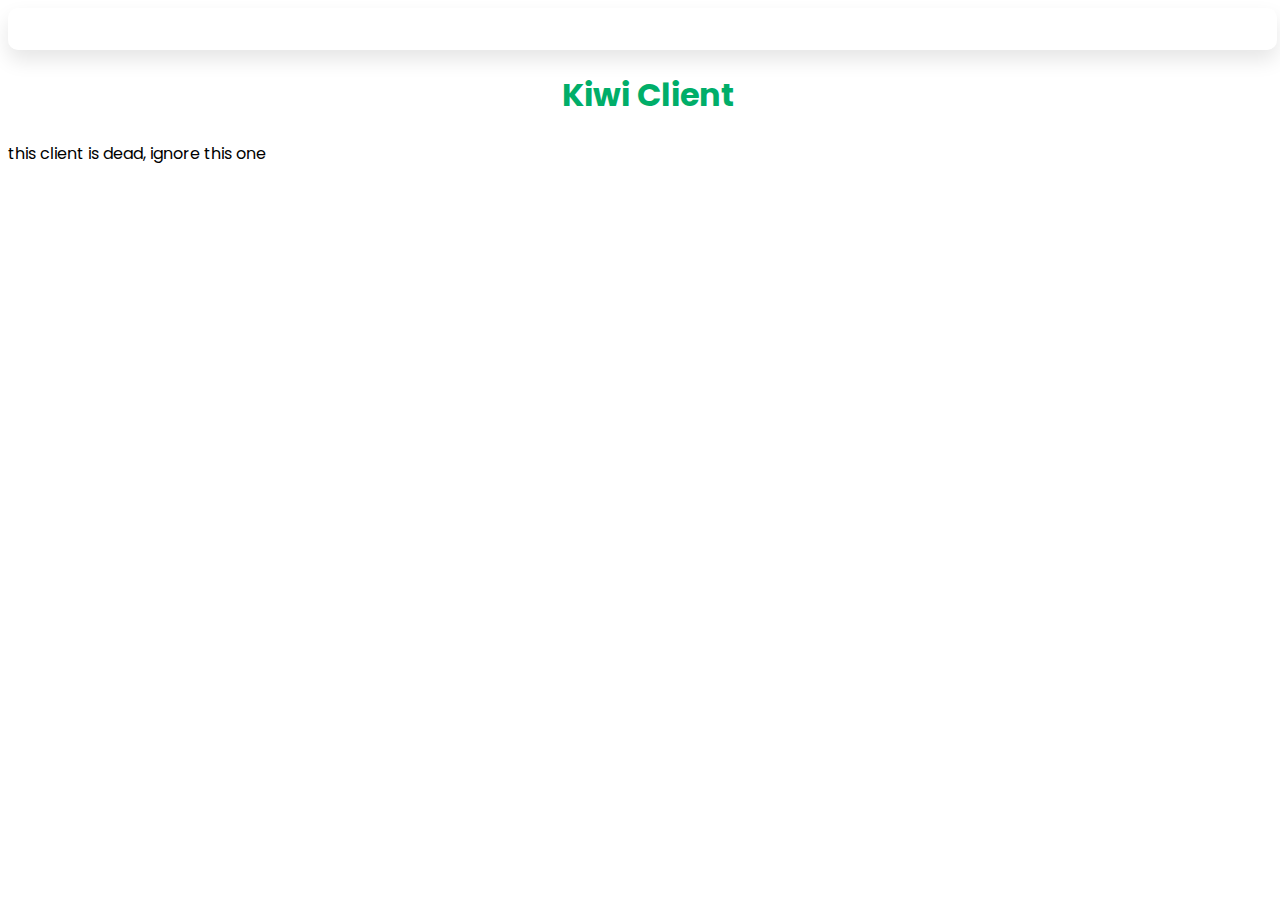
<file: index.html>
<!DOCTYPE html>
<html>
  <head>
    <script async src="https://pagead2.googlesyndication.com/pagead/js/adsbygoogle.js?client=ca-pub-2505161180153937"
     crossorigin="anonymous"></script>
    <meta property="og:title" content="Kiwi"/>
    <meta property="og:description" content="The official Kiwi Client website"/>
    <meta property="og:image" content="https://cdn.discordapp.com/stickers/1008752087057829940.png"/>
    <meta name="theme-color" content="#00ae69"/>
    <link rel="icon" href="https://cdn.discordapp.com/attachments/973101536261574669/1016032599518498866/e13ca58b687ded24884552a9f578d758.png"/>
    <meta name="viewport" content="width=device-width, initial-scale=1.0">
    <meta http-equiv="content-type" content="text/html; charset=utf-8">
     <link rel="stylesheet" href="styles/style.css" type="text/css" media="all" />
    <title>Kiwi Client</title>
    
  </head>
  <body>
    <section>
      
    <div class="topnav">
  <a class="active" href="index.html">Home</a>
  <a href="download.html">Download</a>
  <a href="contact.html ">Contact</a>
  <a href="about.html">About</a>
  <a href="credits.html">Credits</a>
    </div>
    
     </section>
     <h1>Kiwi Client</h1>
    <p>this client is dead, ignore this one</p>
  </body>
</html>
</file>
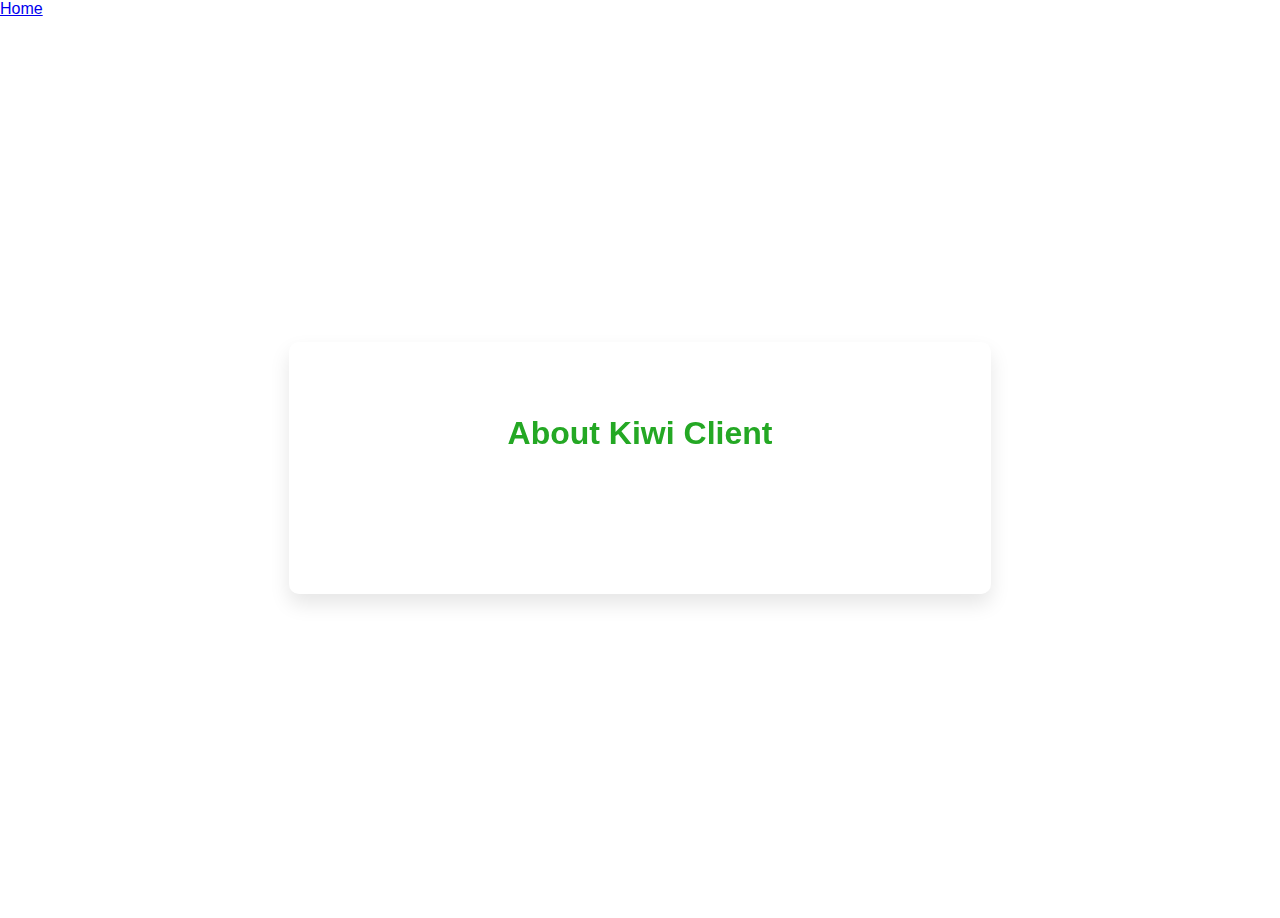
<file: about.html>
<!DOCTYPE html>
<html>
  <head>
    <script async src="https://pagead2.googlesyndication.com/pagead/js/adsbygoogle.js?client=ca-pub-2505161180153937"
     crossorigin="anonymous"></script>
    <meta name="viewport" content="width=device-width, initial-scale=1.0">
    <meta http-equiv="content-type" content="text/html; charset=utf-8" />
    <link rel="stylesheet" href="styles/about.css" type="text/css" media="all" />
    <link rel="stylesheet" href="https://cdnjs.cloudflare.com/ajax/libs/font-awesome/5.15.3/css/all.min.css"/>
    <title>About Kiwi</title>
  </head>
  <body>
  <a class="exit" href="index.html">Home</a>
  <section>
    <div class="layout">
            <h1>About Kiwi Client</h1>
            <p class="py-2">
                Kiwi Client is an add-on to Minecraft, to bring you the best user experience. With a simple click, access to a lot more features to make your game even more funnier and tireless. At Kiwi Client, our priority is your satisfaction.
            </p>
        </div>
    </section>
  </body>
</html>
</file>
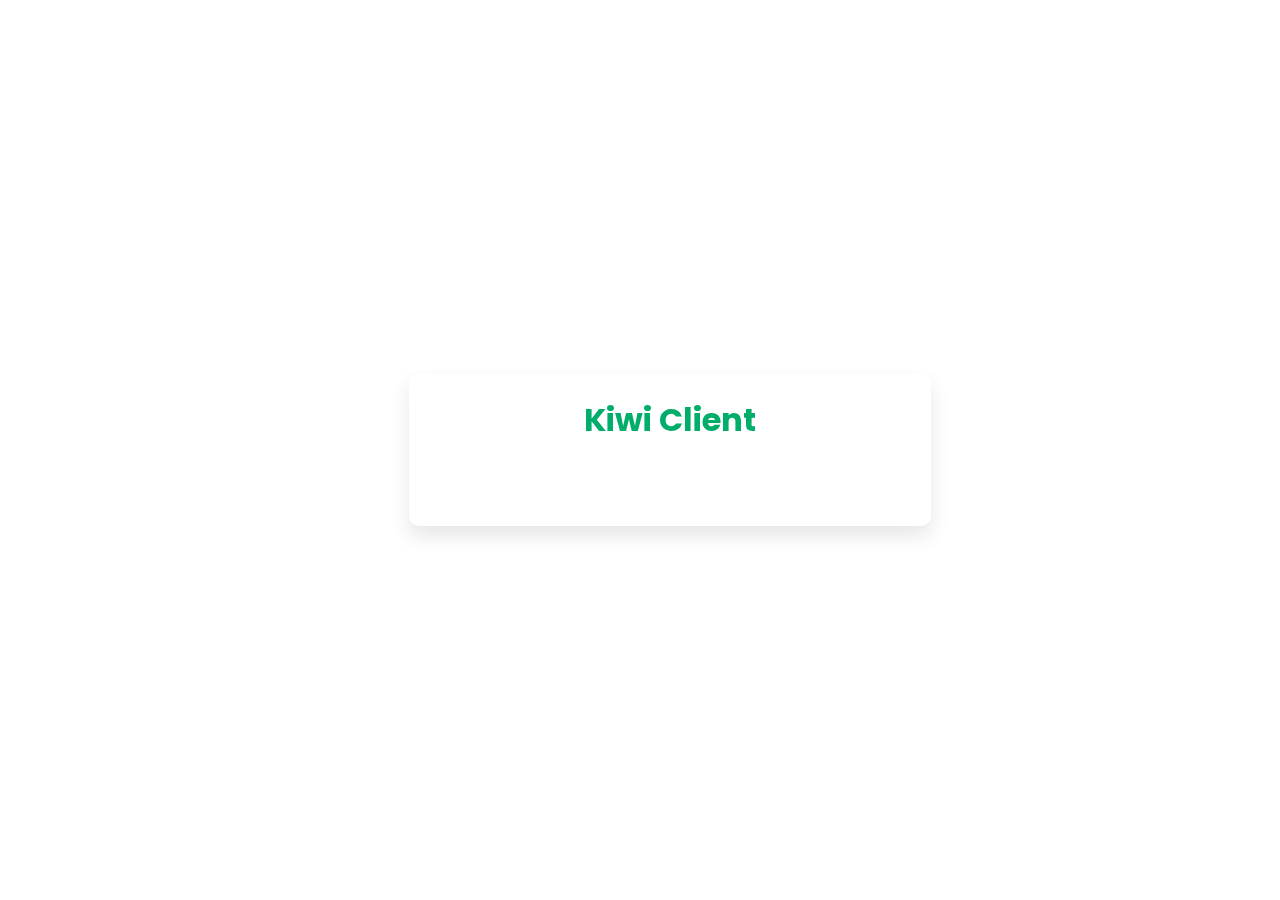
<file: contact.html>
<!DOCTYPE html>
<html>
  <head>
    <script async src="https://pagead2.googlesyndication.com/pagead/js/adsbygoogle.js?client=ca-pub-2505161180153937"
     crossorigin="anonymous"></script>
     <meta name="viewport" content="width=device-width, initial-scale=1.0">
    <meta http-equiv="content-type" content="text/html; charset=utf-8" />
    <link rel="stylesheet" href="styles/contact.css" type="text/css" media="all" />
    <title>Kiwi Contact</title>
    
  </head>
  <body>
    <a class="exit" href="index.html">Home</a>
    <div class="box">
      <h1>Kiwi Client</h1>
      
      <a target="_blank" href="https://dsc.gg/kiwiclient">Discord</a>
      <a target="_blank" href="https://twitter.com/KiwiClient?t=y6Af5CVEseDBDBqw3hprkg&s=09">Twitter</a>
      <a href="">Email</a>
      <a href="https://github.com/KiwiClient">Github</a>
      <a href="#">OnlyFans</a>
      <a href="#">PornHub</a>
    </div>
  </body>
</html>
</file>
<file: styles/style.css>
@import url('https://fonts.googleapis.com/css2?family=Poppins&display=swap');

html , body {
  background-image: url('https://cdn.discordapp.com/attachments/973101536261574669/1015936748842397840/bg.jpg');
  font-family: 'Poppins', sans-serif;
  background-position: center;
  background-size: cover;
  width: 100%;
  height: 100vh;
  position: relative;
}

section {
  justify-content: center;
  align-items: center;
}

.topnav {
  color: white;
  overflow: hidden;
  width: 99%;
  justify-content: center;
  align-items: center;
  text-align: center;
  box-shadow: 0 10px 20px rgba(0, 0, 0, .1);
  background: rgba(255, 255, 255, 0.1);
  backdrop-filter: blur(20px);
  border: 1px solid rgba(255, 255, 255, 0.25);
  border-radius: 10px;
}

.topnav a {
  justify-content: center;
  align-items: center;
  text-align: center;
  color: white;
  padding: 10px 5px;
  text-decoration: none;
  animation: ease 2s;
  font-size: 13px;
  display: block;
  display: inline-block;
}

.topnav a:hover {
  animation: hoverAnim 0.25s;
}

@keyframes hoverAnim {
    from { transform: translateY(0px); color: white; }
    to { transform: translateY(-3px); color: #00ae69; }
}

h1 {
  text-align: center;
  color: #00ae69;
}
</file>
<file: styles/about.css>
body {
            margin: 0;
            padding: 0;
            font-family: 'Poppins', sans-serif;
        }
 
        section {
            display: flex;
           background-image: url('https://cdn.discordapp.com/attachments/1010579310479941843/1012032134816473178/unknown.png');
           background-position: center;
           background-repeat: no-repeat;
           background-size: cover;
           justify-content: center;
           align-items: center;
           width: 100%;
           min-height: 100vh;
        }
 
        section .layout {
            position: relative;
            width: 100%;
            max-width: 600px;
            padding: 50px;
            box-shadow: 0 10px 20px rgba(0, 0, 0, .1);
            background: rgba(255, 255, 255, 0.1);
            backdrop-filter: blur(20px);
            border: 1px solid rgba(255, 255, 255, 0.25);
            border-radius: 10px;
        }
 
        section .layout::before {
            content: '';
            position: absolute;
            top: 0;
            bottom: 0;
            left: 0;
            right: 0;
        }
 
        section .layout h1 {
            position: relative;
            text-align: center;
            color: rgb(36, 168, 36);
        }
 
        section .layout p {
            position: relative;
            color: #fff;
        }
 
        section .layout button {
            position: relative;
        }
</file>
<file: styles/contact.css>
@import url('https://fonts.googleapis.com/css2?family=Poppins&display=swap');

html , body {
  color: white;
  background-image: url('https://cdn.discordapp.com/attachments/973101536261574669/1015936748842397840/bg.jpg');
  font-family: 'Poppins', sans-serif;
  background-position: center;
  background-size: cover;
  width: 100%;
  height: 100%;
  max-width: 600%;
  display: flex;
  justify-content: center;
  align-items: center;
  position: relative;
}

.box {
  justify-content: center;
  align-items: center;
  text-align: center;
  height: 150px;
  width: 520px;
  position: relative;
  box-shadow: 0 10px 20px rgba(0, 0, 0, .1);
  background: rgba(255, 255, 255, 0.1);
  backdrop-filter: blur(20px);
  border: 1px solid rgba(255, 255, 255, 0.25);
  border-radius: 10px;
}

h1 {
  color: #00ae69;
}

a {
  color: white;
  padding: 6px;
  animation: ease 2s;
}

a:hover {
  animation: hoverAnim 0.25s;
}

@keyframes hoverAnim {
    from { transform: translateY(0px); color: white; }
    to { transform: translateY(-5px); color: purple; }
}
</file>
